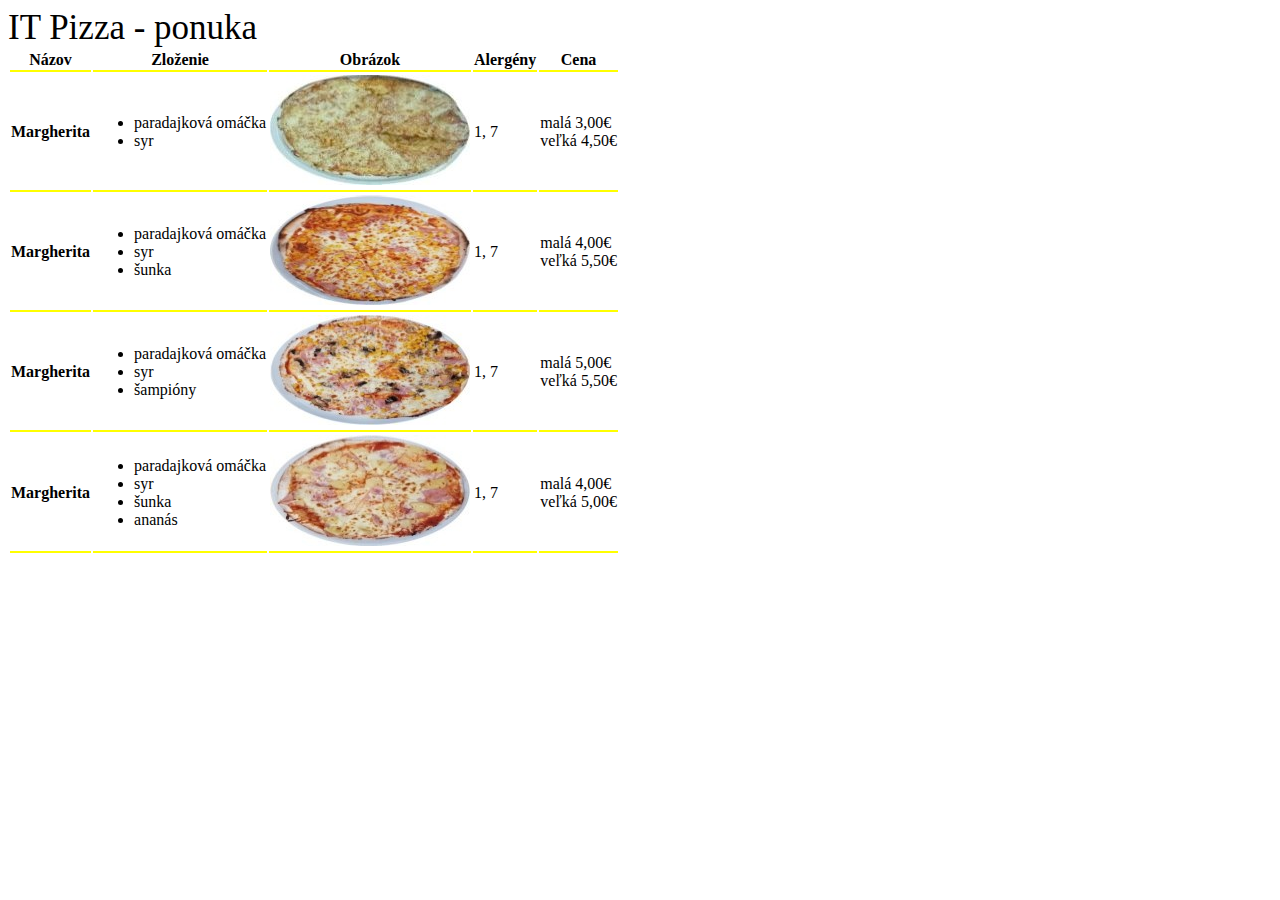
<file: index.html>
<!DOCTYPE html>
<html lang="en">
<head>
    <meta charset="UTF-8">
    <meta http-equiv="X-UA-Compatible" content="IE=edge">
    <meta name="viewport" content="width=device-width, initial-scale=1.0">
    <title>Document</title>
    <link rel="stylesheet" href="1.css">
</head>
<body>
    <table>
        <caption>IT Pizza - ponuka</caption>
        <tr>
            <th>Názov</th>
            <th>Zloženie</th>
            <th>Obrázok</th>
            <th>Alergény</th>
            <th>Cena</th>
        </tr>

        <tr>
            <th>Margherita</th>
                <td><ul>
                    <li>paradajková omáčka</li>
                    <li>syr</li>
                </ul></td>
            <td><img src="margerita.jpg" alt=""></td>
            <td>1, 7</td>
            <td>malá 3,00€<br>veľká 4,50€</td>
        </tr>

        <tr>
            <th>Margherita</th>
                <td><ul>
                    <li>paradajková omáčka</li>
                    <li>syr</li>
                    <li>šunka</li>
                </ul></td>
            <td><img src="cardinale.jpg" alt=""></td>
            <td>1, 7</td>
            <td>malá 4,00€<br>veľká 5,50€</td>
        </tr>

        <tr>
            <th>Margherita</th>
                <td><ul>
                    <li>paradajková omáčka</li>
                    <li>syr</li>
                    <li>šampióny</li>
                </ul></td>
            <td><img src="funghi.jpg" alt=""></td>
            <td>1, 7</td>
            <td>malá 5,00€<br>veľká 5,50€</td>
        </tr>

        <tr>
            <th>Margherita</th>
                <td><ul>
                    <li>paradajková omáčka</li>
                    <li>syr</li>
                    <li>šunka</li>
                    <li>ananás</li>
                </ul></td>
            <td><img src="hawai.jpg" alt=""></td>
            <td>1, 7</td>
            <td>malá 4,00€<br>veľká 5,00€</td>
        </tr>







    </table>





</body>
</html>
</file>
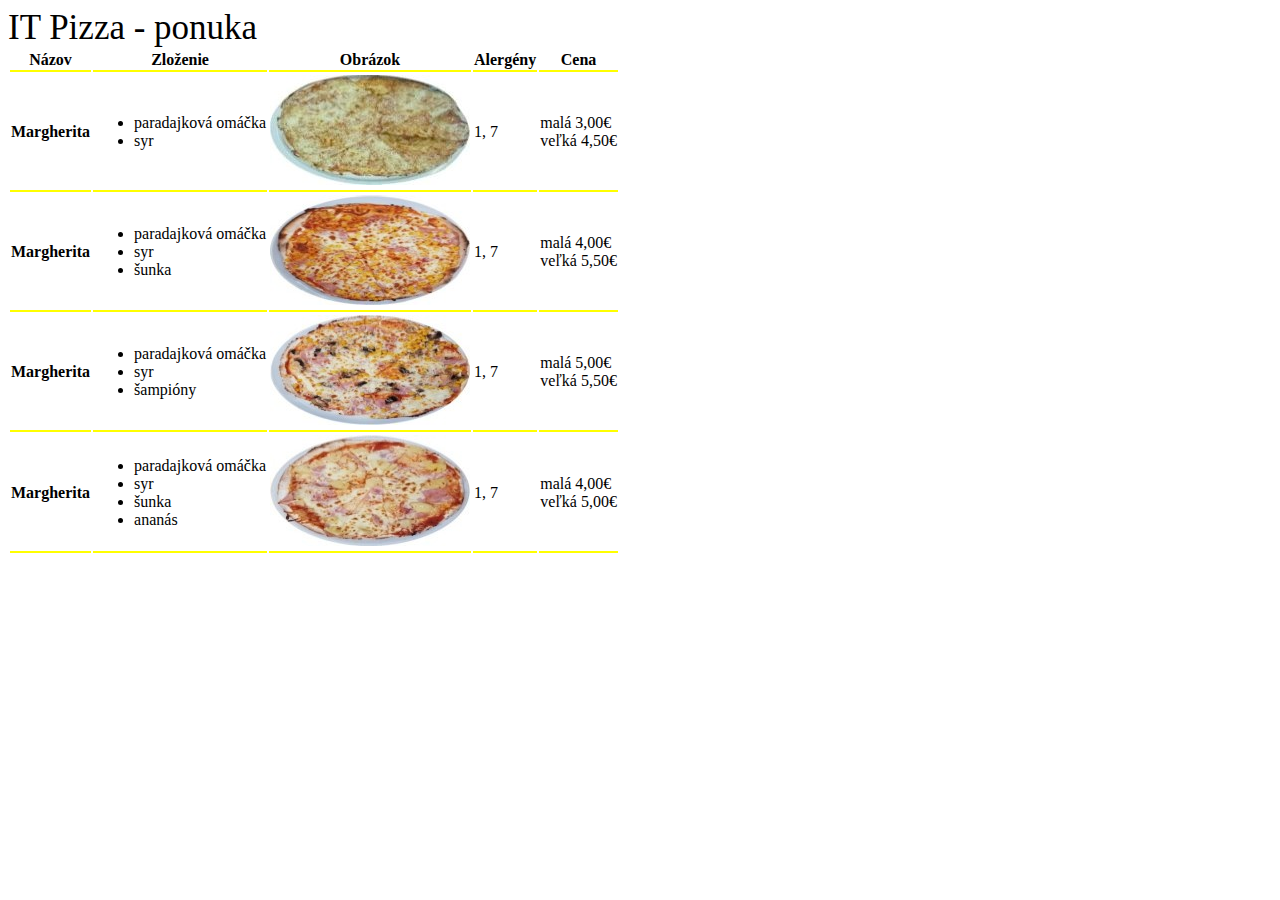
<file: 1.html>
<!DOCTYPE html>
<html lang="en">
<head>
    <meta charset="UTF-8">
    <meta http-equiv="X-UA-Compatible" content="IE=edge">
    <meta name="viewport" content="width=device-width, initial-scale=1.0">
    <title>Document</title>
    <link rel="stylesheet" href="1.css">
</head>
<body>
    <table>
        <caption>IT Pizza - ponuka</caption>
        <tr>
            <th>Názov</th>
            <th>Zloženie</th>
            <th>Obrázok</th>
            <th>Alergény</th>
            <th>Cena</th>
        </tr>

        <tr>
            <th>Margherita</th>
                <td><ul>
                    <li>paradajková omáčka</li>
                    <li>syr</li>
                </ul></td>
            <td><img src="margerita.jpg" alt=""></td>
            <td>1, 7</td>
            <td>malá 3,00€<br>veľká 4,50€</td>
        </tr>

        <tr>
            <th>Margherita</th>
                <td><ul>
                    <li>paradajková omáčka</li>
                    <li>syr</li>
                    <li>šunka</li>
                </ul></td>
            <td><img src="cardinale.jpg" alt=""></td>
            <td>1, 7</td>
            <td>malá 4,00€<br>veľká 5,50€</td>
        </tr>

        <tr>
            <th>Margherita</th>
                <td><ul>
                    <li>paradajková omáčka</li>
                    <li>syr</li>
                    <li>šampióny</li>
                </ul></td>
            <td><img src="funghi.jpg" alt=""></td>
            <td>1, 7</td>
            <td>malá 5,00€<br>veľká 5,50€</td>
        </tr>

        <tr>
            <th>Margherita</th>
                <td><ul>
                    <li>paradajková omáčka</li>
                    <li>syr</li>
                    <li>šunka</li>
                    <li>ananás</li>
                </ul></td>
            <td><img src="hawai.jpg" alt=""></td>
            <td>1, 7</td>
            <td>malá 4,00€<br>veľká 5,00€</td>
        </tr>







    </table>





</body>
</html>
</file>
<file: 1.css>
caption{
    font-size: 35px;
    text-align: left;
}

td,th{
    border-bottom: 2px solid yellow;
}
</file>
